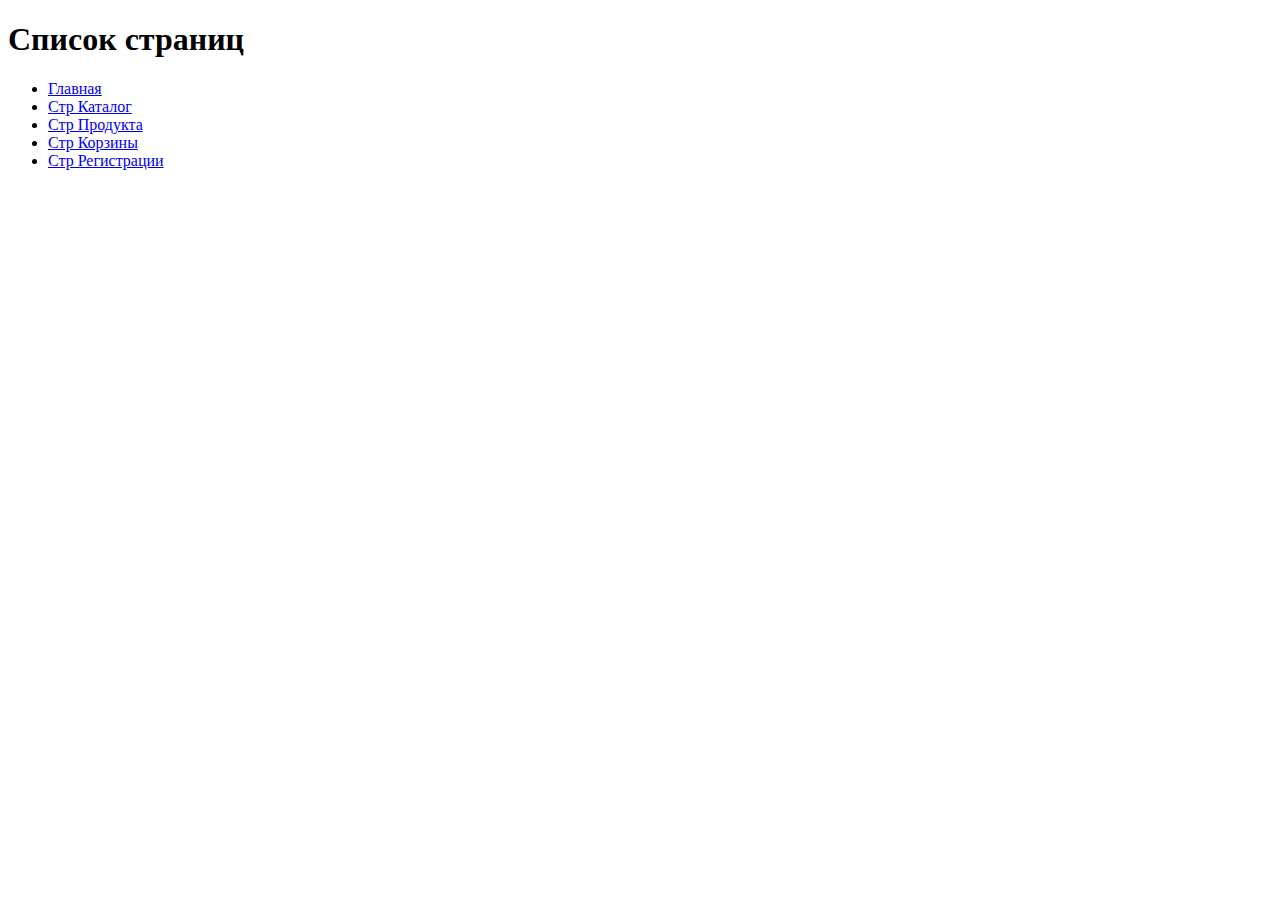
<file: index.html>
<!DOCTYPE html>
<html lang="en">
<head>
    <meta charset="UTF-8">
    <meta http-equiv="X-UA-Compatible" content="IE=edge">
    <meta name="viewport" content="width=device-width, initial-scale=1.0">
    <title>Document</title>
</head>
<body>
    <h1>Список страниц</h1>
    <ul>
        <li><a href="/main.html">Главная</a></li>
        <li><a href="/catalog.html">Стр Каталог</a></li>
        <li><a href="/product.html">Стр Продукта</a></li>
        <li><a href="/cart.html">Стр Корзины</a></li>
        <li><a href="/registration.html">Стр Регистрации</a></li>
    </ul>
</body>
</html>
</file>
